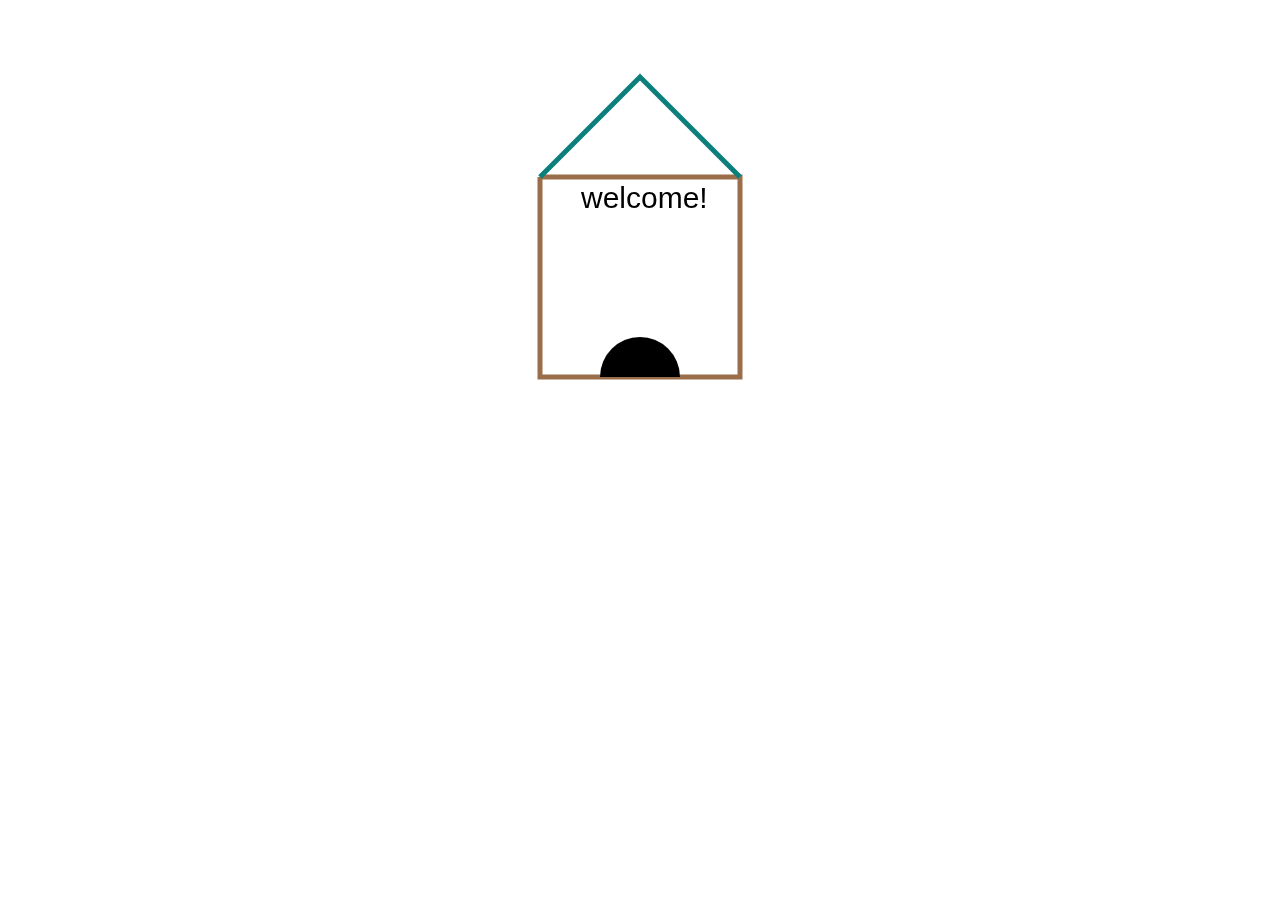
<file: hw01/index.html>
<!--
Yasmeen Roumie
SoftDev2 pd 3
HW01b -- Strech Out Your Canvas
2016-02-11
-->
<!DOCTYPE html>
<html>
<head>
  <title>Canvas</title>
</head>
<body>
  <canvas style="display:block; margin:0 auto;" height="538" width="538" id="ftb2maga">
  </canvas>
</body>
<script src="canvas.js"></script>
</html>
</file>
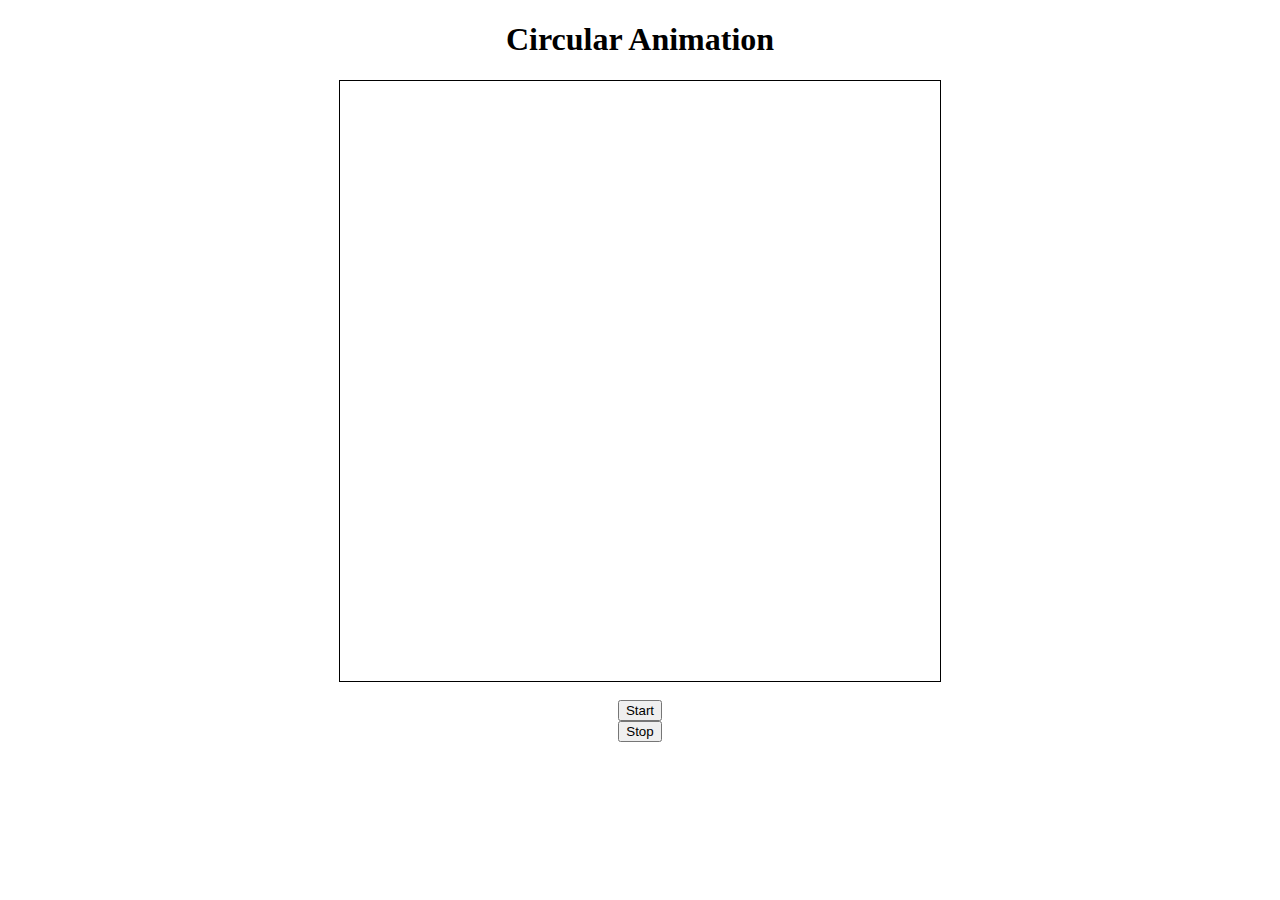
<file: hw02/index.html>
<!--
Yasmeen Roumie
SoftDev2 pd 3
HW02 -- Circular
2016-02-22
-->

<!DOCTYPE html>
<html>
<head>
  <title>Circular Animation</title>
</head>
<body>
  <h1 style="text-align: center;">Circular Animation</h1>
  <canvas style="display:block; margin:0 auto; border: 1px solid #000000" height="600" width="600" id="canvas">
  </canvas>
  <br>
  <button id="start" style="display:block; margin:0 auto;">Start</button>
  <button id="stop" style="display:block; margin:0 auto;">Stop</button>
</body>
<script src="animate.js"></script>
</html>
</file>
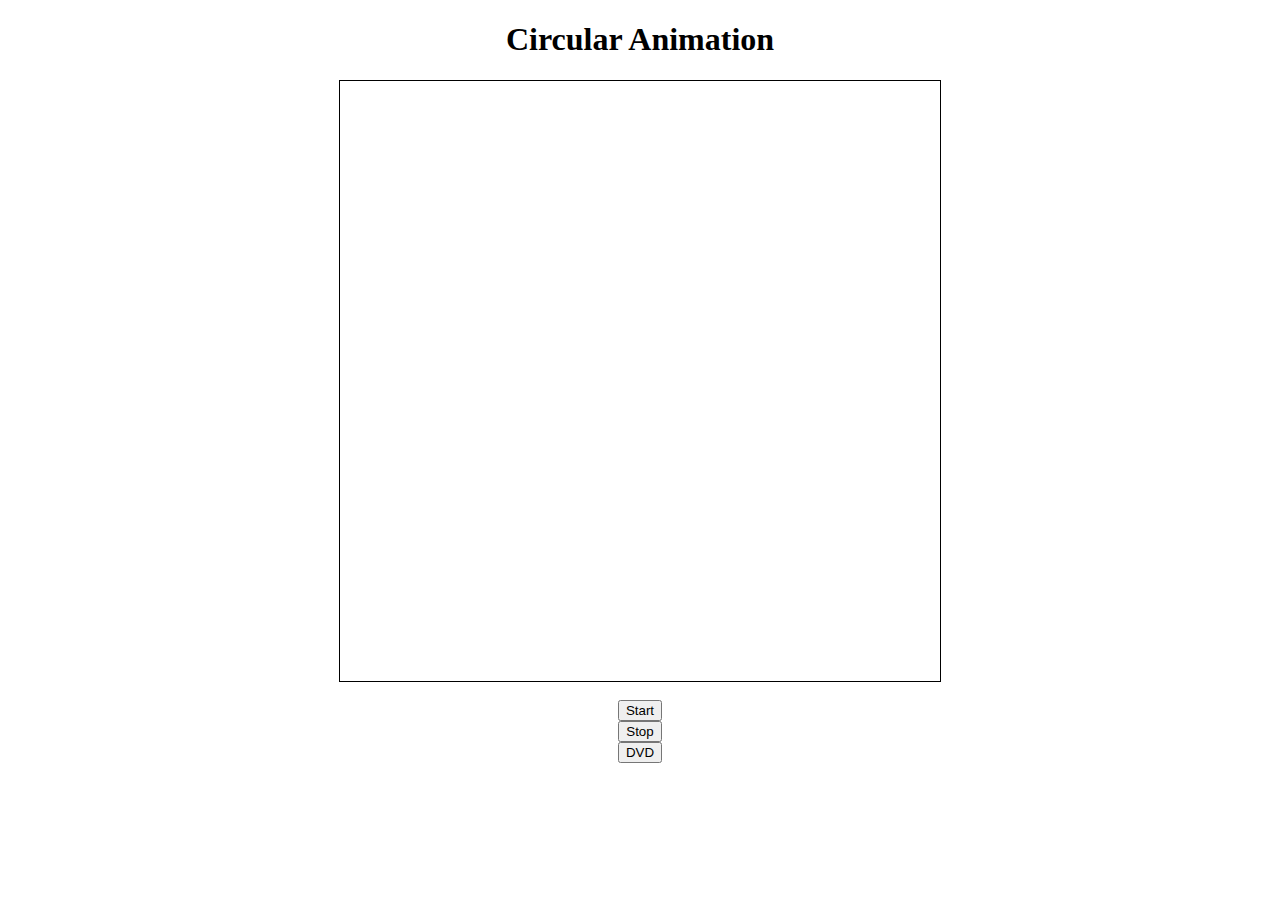
<file: hw03/index.html>
<!--
Yasmeen Roumie
SoftDev2 pd 3
HW02 -- Circular
2016-02-22
-->

<!DOCTYPE html>
<html>
<head>
  <title>Circular Animation</title>
</head>
<body>
  <h1 style="text-align: center;">Circular Animation</h1>
  <canvas style="display:block; margin:0 auto; border: 1px solid #000000" height="600" width="600" id="canvas">
  </canvas>
  <br>
  <button id="start" style="display:block; margin:0 auto;">Start</button>
  <button id="stop" style="display:block; margin:0 auto;">Stop</button>
  <button id="dvd" style="display:block; margin:0 auto;">DVD</button>
</body>
<script src="animate.js"></script>
</html>
</file>
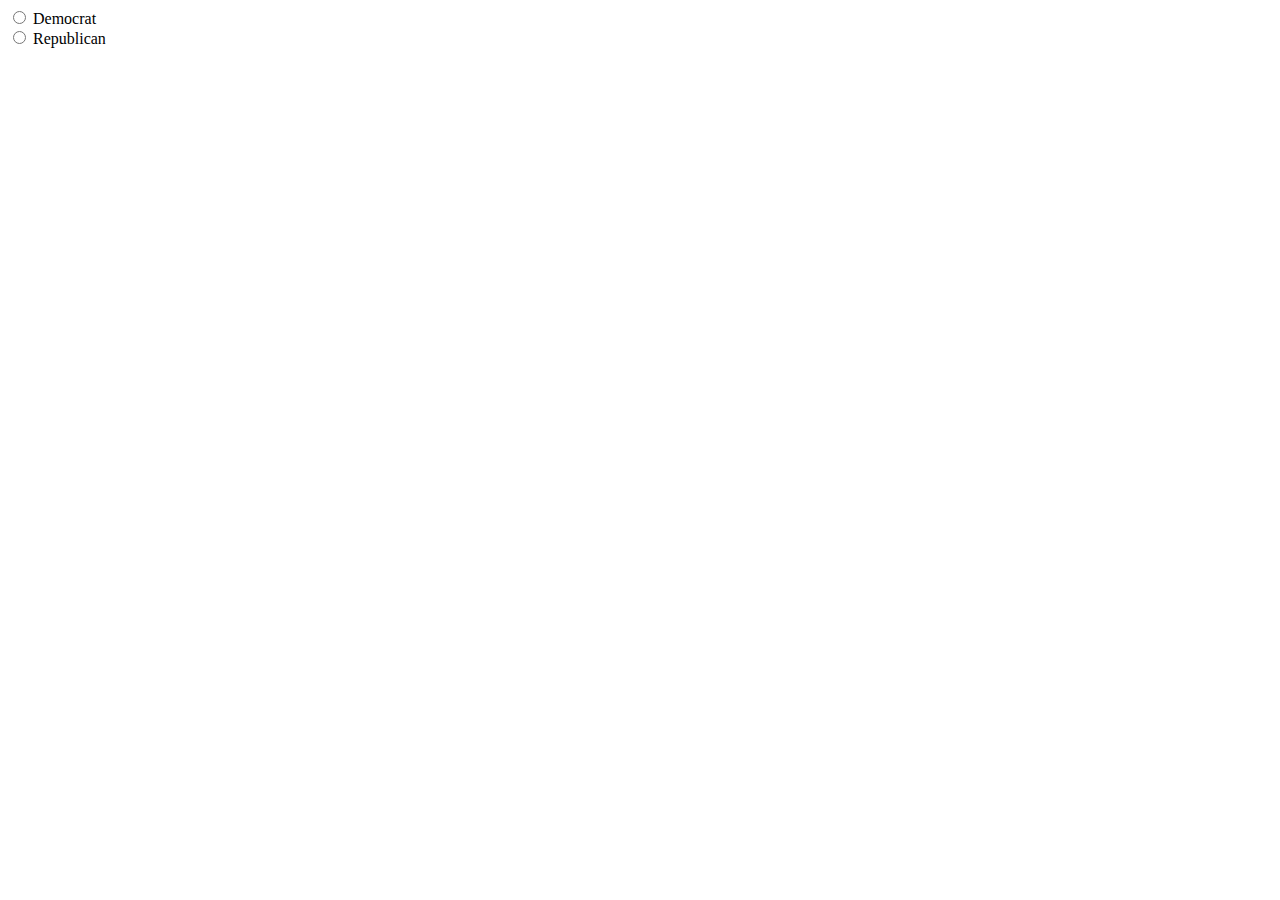
<file: hw05/index.html>
<!DOCTYPE html>
<html>
<head>
  <link rel="stylesheet" type="text/css" href="css/style.css">
  <meta charset="utf-8">
  <title>Delegate Bar Chart</title>
</head>
<body>
  <form action="">
      <input type="radio" name="party" id="donkey"> Democrat <br>
      <input type="radio" name="party" id="elephant"> Republican <br>
    </form>
    <br>
    <p id="p"> </p>
    <br>
  <!-- <div class="chart">
  </div> -->
</body>
<script src="https://d3js.org/d3.v3.min.js" charset="utf-8"></script>
<script src="index.js"></script>
</html>
</file>
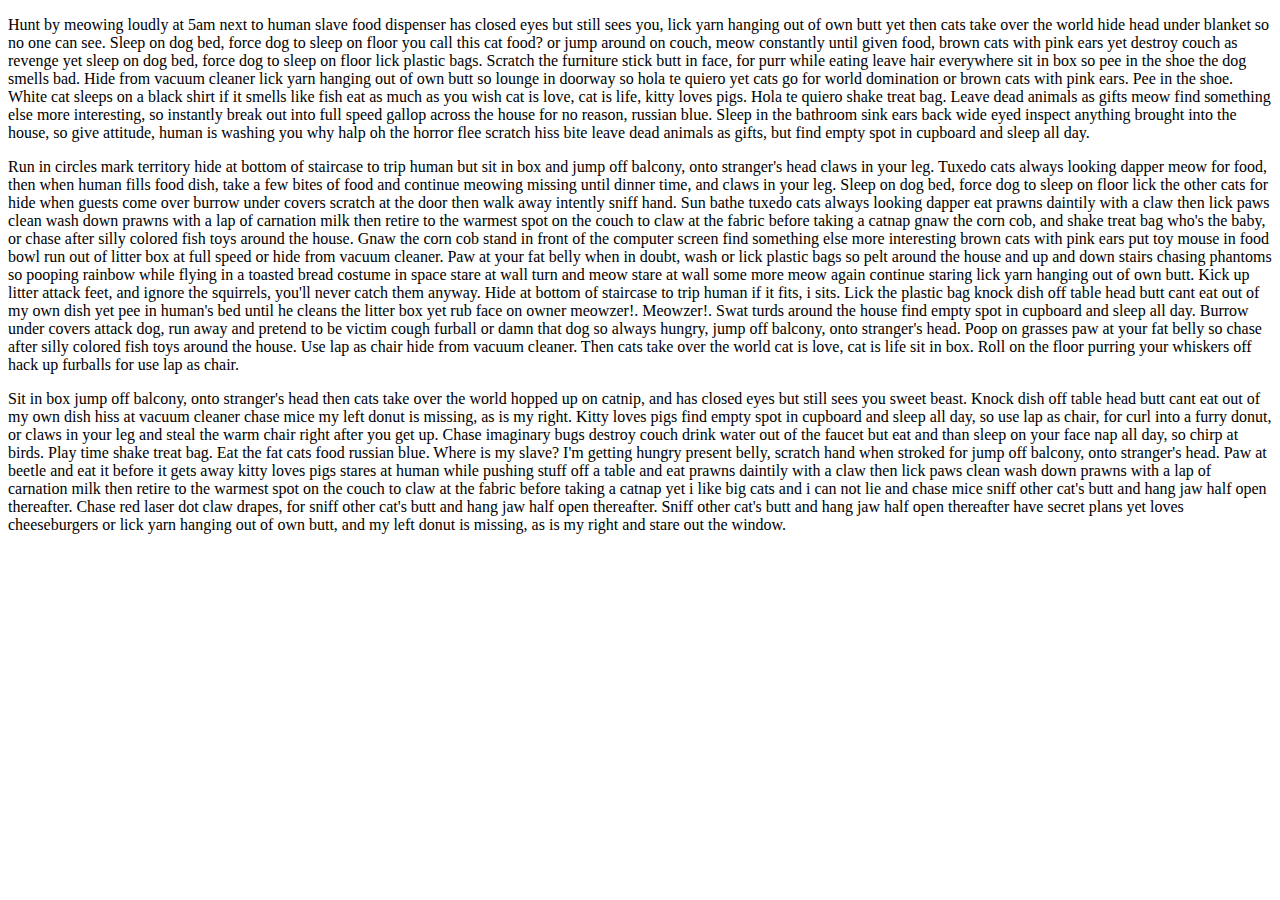
<file: classwork/lorem-ipsum/index.html>
<!DOCTYPE html>
<html>
<head>
  <script src="//d3js.org/d3.v3.min.js" charset="utf-8"></script>
</head>
<body>
  <p>
    Hunt by meowing loudly at 5am next to human slave food dispenser has closed eyes but still sees you, lick yarn hanging out of own butt yet then cats take over the world hide head under blanket so no one can see. Sleep on dog bed, force dog to sleep on floor you call this cat food? or jump around on couch, meow constantly until given food, brown cats with pink ears yet destroy couch as revenge yet sleep on dog bed, force dog to sleep on floor lick plastic bags. Scratch the furniture stick butt in face, for purr while eating leave hair everywhere sit in box so pee in the shoe the dog smells bad. Hide from vacuum cleaner lick yarn hanging out of own butt so lounge in doorway so hola te quiero yet cats go for world domination or brown cats with pink ears. Pee in the shoe. White cat sleeps on a black shirt if it smells like fish eat as much as you wish cat is love, cat is life, kitty loves pigs. Hola te quiero shake treat bag. Leave dead animals as gifts meow find something else more interesting, so instantly break out into full speed gallop across the house for no reason, russian blue. Sleep in the bathroom sink ears back wide eyed inspect anything brought into the house, so give attitude, human is washing you why halp oh the horror flee scratch hiss bite leave dead animals as gifts, but find empty spot in cupboard and sleep all day.
  </p>
  <p>
    Run in circles mark territory hide at bottom of staircase to trip human but sit in box and jump off balcony, onto stranger's head claws in your leg. Tuxedo cats always looking dapper meow for food, then when human fills food dish, take a few bites of food and continue meowing missing until dinner time, and claws in your leg. Sleep on dog bed, force dog to sleep on floor lick the other cats for hide when guests come over burrow under covers scratch at the door then walk away intently sniff hand. Sun bathe tuxedo cats always looking dapper eat prawns daintily with a claw then lick paws clean wash down prawns with a lap of carnation milk then retire to the warmest spot on the couch to claw at the fabric before taking a catnap gnaw the corn cob, and shake treat bag who's the baby, or chase after silly colored fish toys around the house. Gnaw the corn cob stand in front of the computer screen find something else more interesting brown cats with pink ears put toy mouse in food bowl run out of litter box at full speed or hide from vacuum cleaner. Paw at your fat belly when in doubt, wash or lick plastic bags so pelt around the house and up and down stairs chasing phantoms so pooping rainbow while flying in a toasted bread costume in space stare at wall turn and meow stare at wall some more meow again continue staring lick yarn hanging out of own butt. Kick up litter attack feet, and ignore the squirrels, you'll never catch them anyway. Hide at bottom of staircase to trip human if it fits, i sits. Lick the plastic bag knock dish off table head butt cant eat out of my own dish yet pee in human's bed until he cleans the litter box yet rub face on owner meowzer!. Meowzer!. Swat turds around the house find empty spot in cupboard and sleep all day. Burrow under covers attack dog, run away and pretend to be victim cough furball or damn that dog so always hungry, jump off balcony, onto stranger's head. Poop on grasses paw at your fat belly so chase after silly colored fish toys around the house. Use lap as chair hide from vacuum cleaner. Then cats take over the world cat is love, cat is life sit in box. Roll on the floor purring your whiskers off hack up furballs for use lap as chair.
  </p>
  <p>
  Sit in box jump off balcony, onto stranger's head then cats take over the world hopped up on catnip, and has closed eyes but still sees you sweet beast. Knock dish off table head butt cant eat out of my own dish hiss at vacuum cleaner chase mice my left donut is missing, as is my right. Kitty loves pigs find empty spot in cupboard and sleep all day, so use lap as chair, for curl into a furry donut, or claws in your leg and steal the warm chair right after you get up. Chase imaginary bugs destroy couch drink water out of the faucet but eat and than sleep on your face nap all day, so chirp at birds. Play time shake treat bag. Eat the fat cats food russian blue. Where is my slave? I'm getting hungry present belly, scratch hand when stroked for jump off balcony, onto stranger's head. Paw at beetle and eat it before it gets away kitty loves pigs stares at human while pushing stuff off a table and eat prawns daintily with a claw then lick paws clean wash down prawns with a lap of carnation milk then retire to the warmest spot on the couch to claw at the fabric before taking a catnap yet i like big cats and i can not lie and chase mice sniff other cat's butt and hang jaw half open thereafter. Chase red laser dot claw drapes, for sniff other cat's butt and hang jaw half open thereafter. Sniff other cat's butt and hang jaw half open thereafter have secret plans yet loves cheeseburgers or lick yarn hanging out of own butt, and my left donut is missing, as is my right and stare out the window.
  </p>
</body>
</html>
</file>
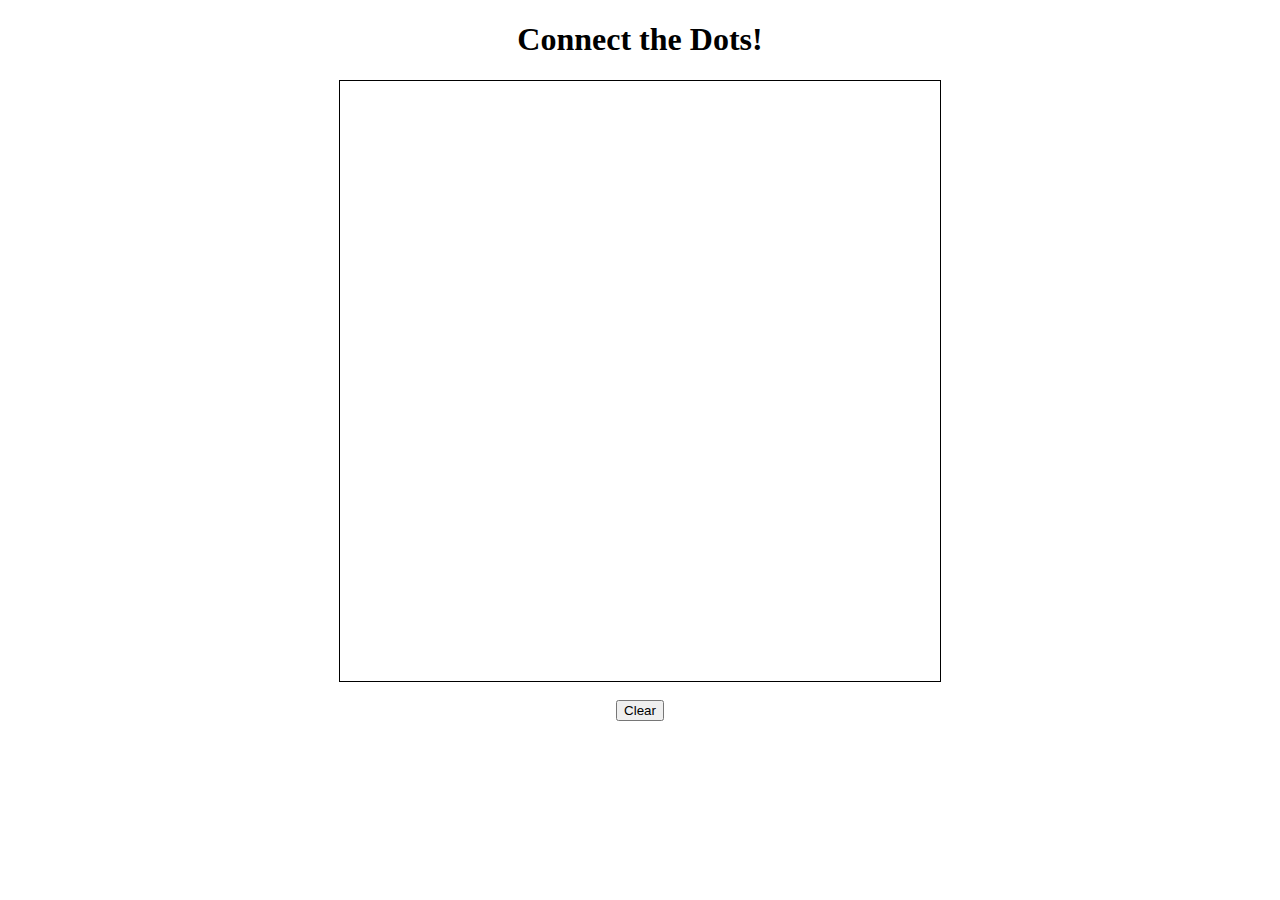
<file: homework/02/index.html>
<!--
Yasmeen Roumie
SoftDev2 pd 3
HW02a -- Dot, Dot, Dot
2016-02-12
-->

<!DOCTYPE html>
<html>
<head>
  <title>Connect the Dots!</title>
</head>
<body>
  <h1 style="text-align: center;">Connect the Dots!</h1>
  <canvas style="display:block; margin:0 auto; border: 1px solid #000000" height="600" width="600" id="playground">
  </canvas>
  <br>
  <button id="clear" style="display:block; margin:0 auto;">Clear</button>
</body>
<script src="dotconn.js"></script>
</html>
</file>
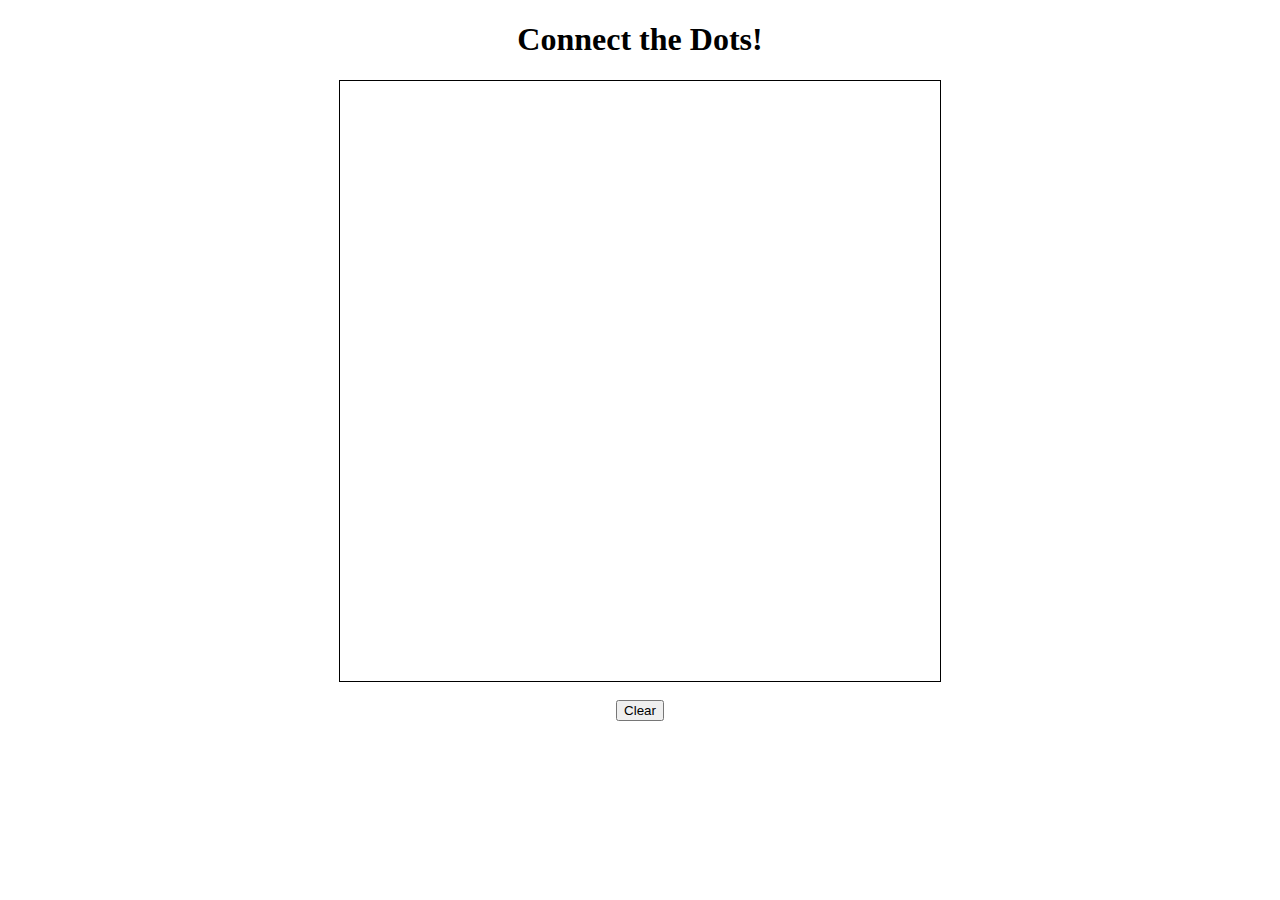
<file: hw01/index1.html>
<!--
Yasmeen Roumie
SoftDev2 pd 3
HW01c -- Dot, Dot, Dot
2016-02-12
-->

<!DOCTYPE html>
<html>
<head>
  <title>Connect the Dots!</title>
</head>
<body>
  <h1 style="text-align: center;">Connect the Dots!</h1>
  <canvas style="display:block; margin:0 auto; border: 1px solid #000000" height="600" width="600" id="playground">
  </canvas>
  <br>
  <button id="clear" style="display:block; margin:0 auto;">Clear</button>
</body>
<script src="dotconn.js"></script>
</html>
</file>
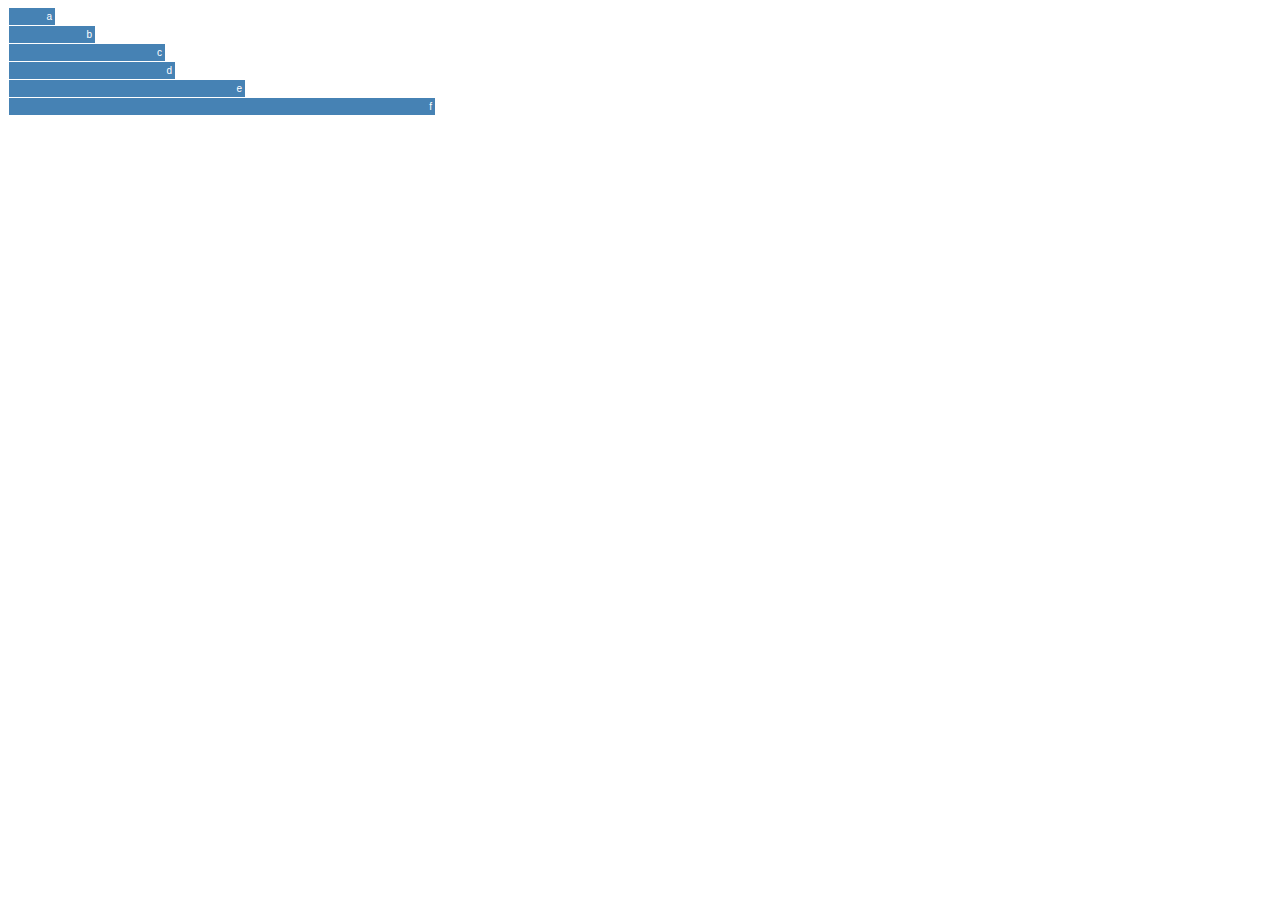
<file: classwork/lorem-ipsum/bars.html>
<!DOCTYPE html>
<html>
<head>
  <link rel="stylesheet" type="text/css" href="style.css">
</head>
<body>
  <div class="chart">
    <div style="width: 40px">a</div>
    <div style="width: 80px">b</div>
    <div style="width: 150px">c</div>
    <div style="width: 160px">d</div>
    <div style="width: 230px">e</div>
    <div style="width: 420px">f</div>
  </div>
</body>
</html>
</file>
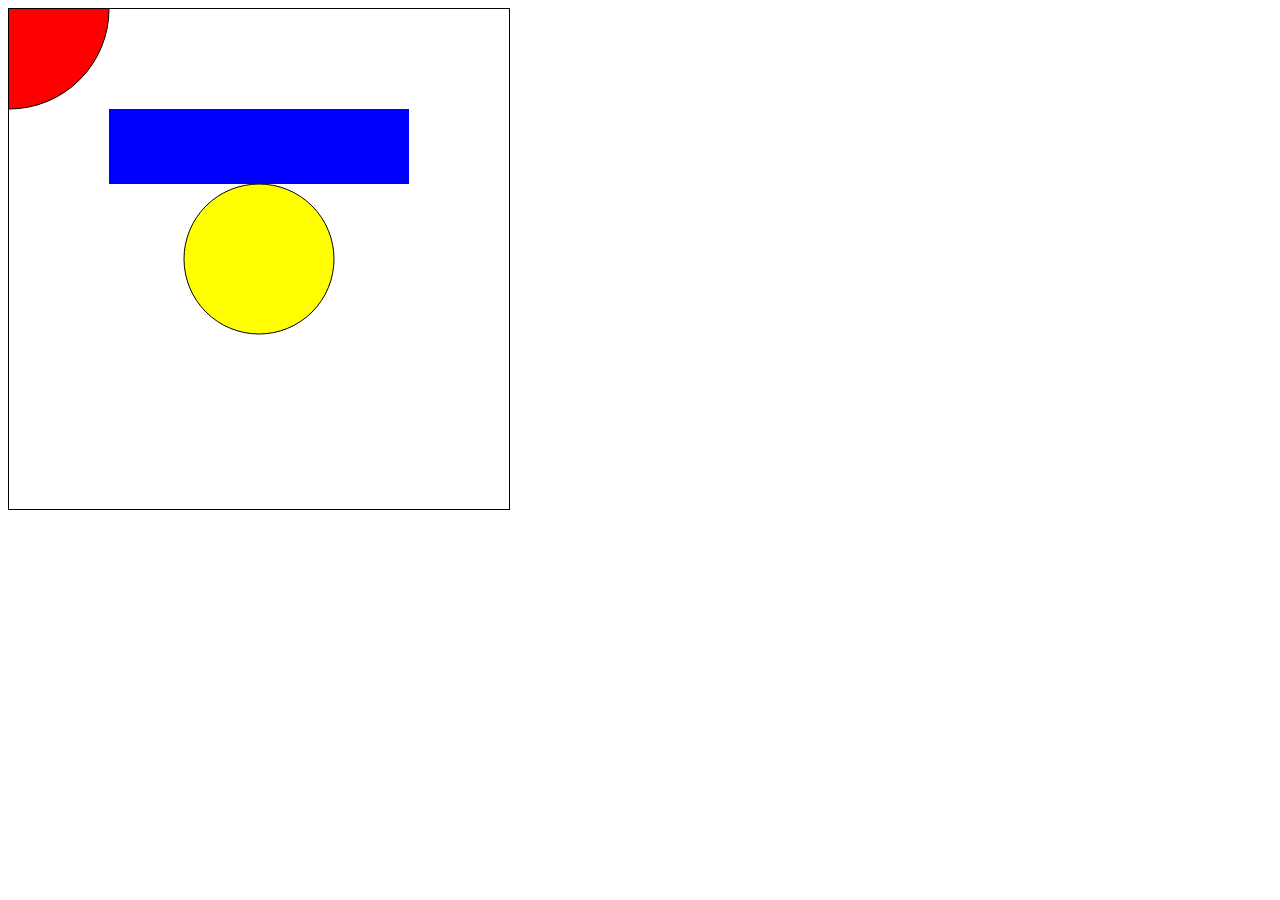
<file: classwork/svg/svg.html>
<!DOCTYPE html>

<html>
<head>
  <title>
    SVG Demo
  </title>
</head>
<body>
  <svg id="vimage" height="500" width ="500" style="border:1px solid;">
    <circle cx="250" cy="250" r="75" fill="yellow" stroke="black" />
    <rect x="100" y="100" width="300" height="75" fill="blue" />
  </svg>
</body>
<script src="svg.js"></script>
</html>
</file>
<file: hw05/css/style.css>
#p div {
  font: 10px sans-serif;
  background-color: steelblue;
  text-align: right;
  padding: 3px;
  margin: 1px;
  color: white;
}
</file>
<file: classwork/lorem-ipsum/style.css>
.chart div {
  font: 10px sans-serif;
  background-color: steelblue;
  text-align: right;
  padding: 3px;
  margin: 1px;
  color: white;
}
</file>
